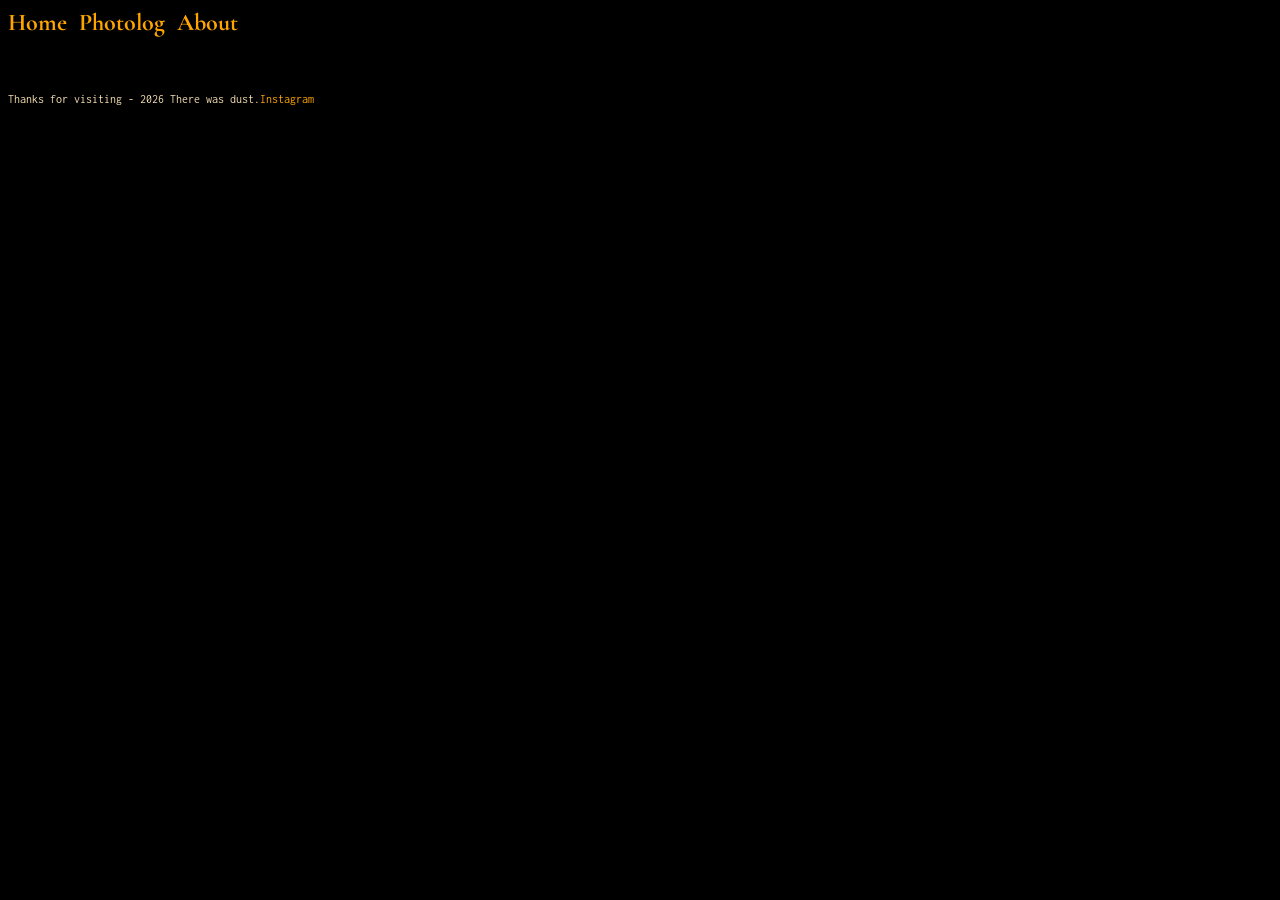
<file: index.html>
<html>
  <head>
    <meta name="viewport" content="width=device-width, initial-scale=1" />
    <link rel="stylesheet" href="/main.css" />
    <link rel="preconnect" href="https://fonts.googleapis.com" />
    <link rel="preconnect" href="https://fonts.gstatic.com" crossorigin />
    <link
      href="https://fonts.googleapis.com/css2?family=Cormorant+Garamond:ital,wght@0,300..700;1,300..700&family=Inconsolata:wght@200..900&family=Roboto+Mono:ital,wght@0,100..700;1,100..700&display=swap"
      rel="stylesheet"
    />
  </head>
  <body>
    <div class="header-section">
      <a href="/index.html">Home</a>
      <a href="photolog.html">Photolog</a>
      <a href="about.html">About</a>
      <!-- <a href="/index.html">Photo Still Gallery</a>
      <a href="/index.html">Sounds</a>
      <a href="/index.html">Programming</a> -->
    </div>

    <div class="footer-section">
      <div>Thanks for visiting - 2026 There was dust.</div>
      <a href="https://www.instagram.com/dustytokyo/"> Instagram</a>
    </div>
  </body>
</html>
</file>
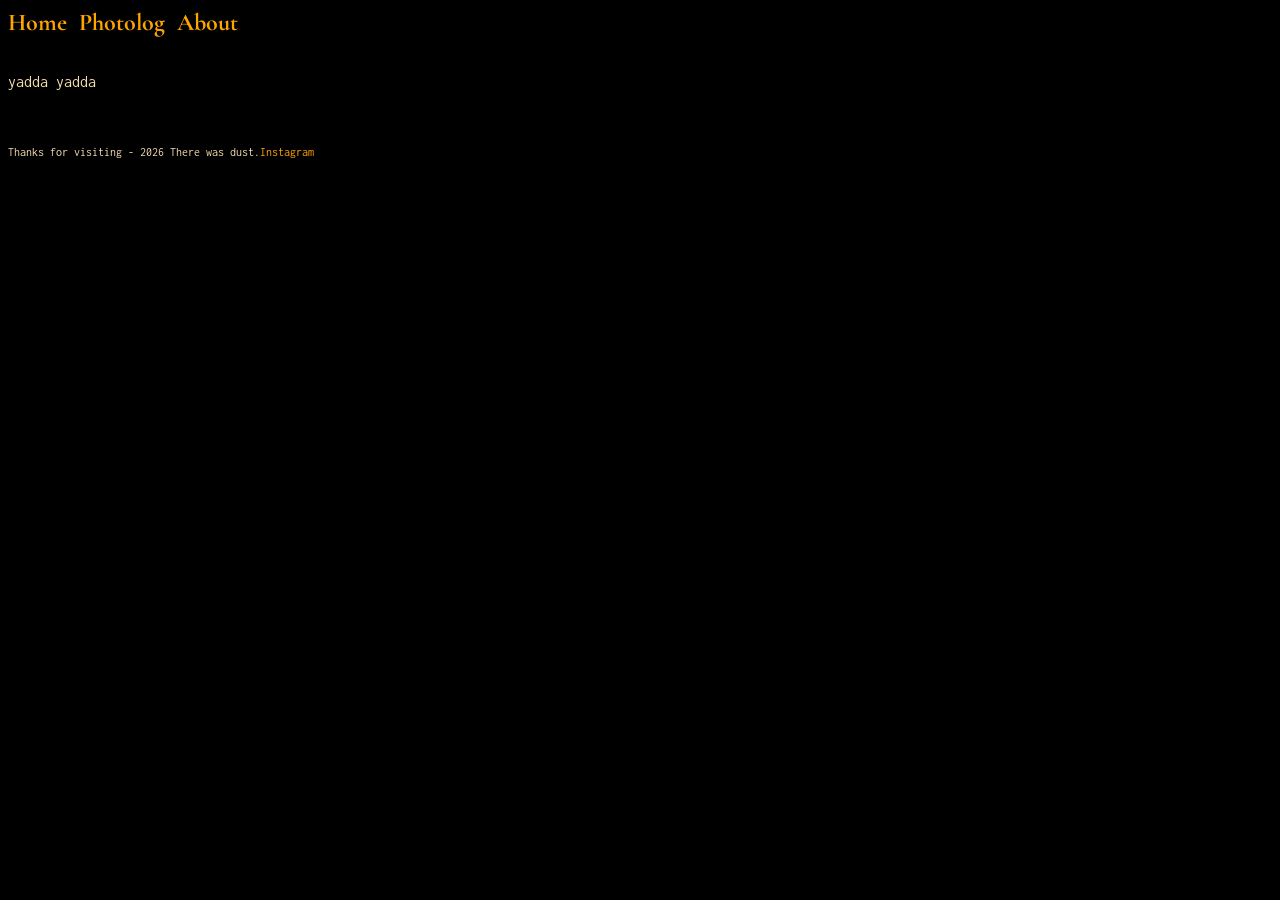
<file: about.html>
<html>
  <head>
    <meta name="viewport" content="width=device-width, initial-scale=1" />
    <link rel="stylesheet" href="/main.css" />
    <link rel="preconnect" href="https://fonts.googleapis.com" />
    <link rel="preconnect" href="https://fonts.gstatic.com" crossorigin />
    <link
      href="https://fonts.googleapis.com/css2?family=Cormorant+Garamond:ital,wght@0,300..700;1,300..700&family=Inconsolata:wght@200..900&family=Roboto+Mono:ital,wght@0,100..700;1,100..700&display=swap"
      rel="stylesheet"
    />
  </head>
  <body>
    <div class="header-section">
      <a href="/index.html">Home</a>
      <a href="photolog.html">Photolog</a>
      <a href="about.html">About</a>
    </div>
    <div class="text-content">yadda yadda</div>
    <div class="footer-section">
      <div>Thanks for visiting - 2026 There was dust.</div>
      <a href="https://www.instagram.com/dustytokyo/"> Instagram</a>
    </div>
  </body>
</html>
</file>
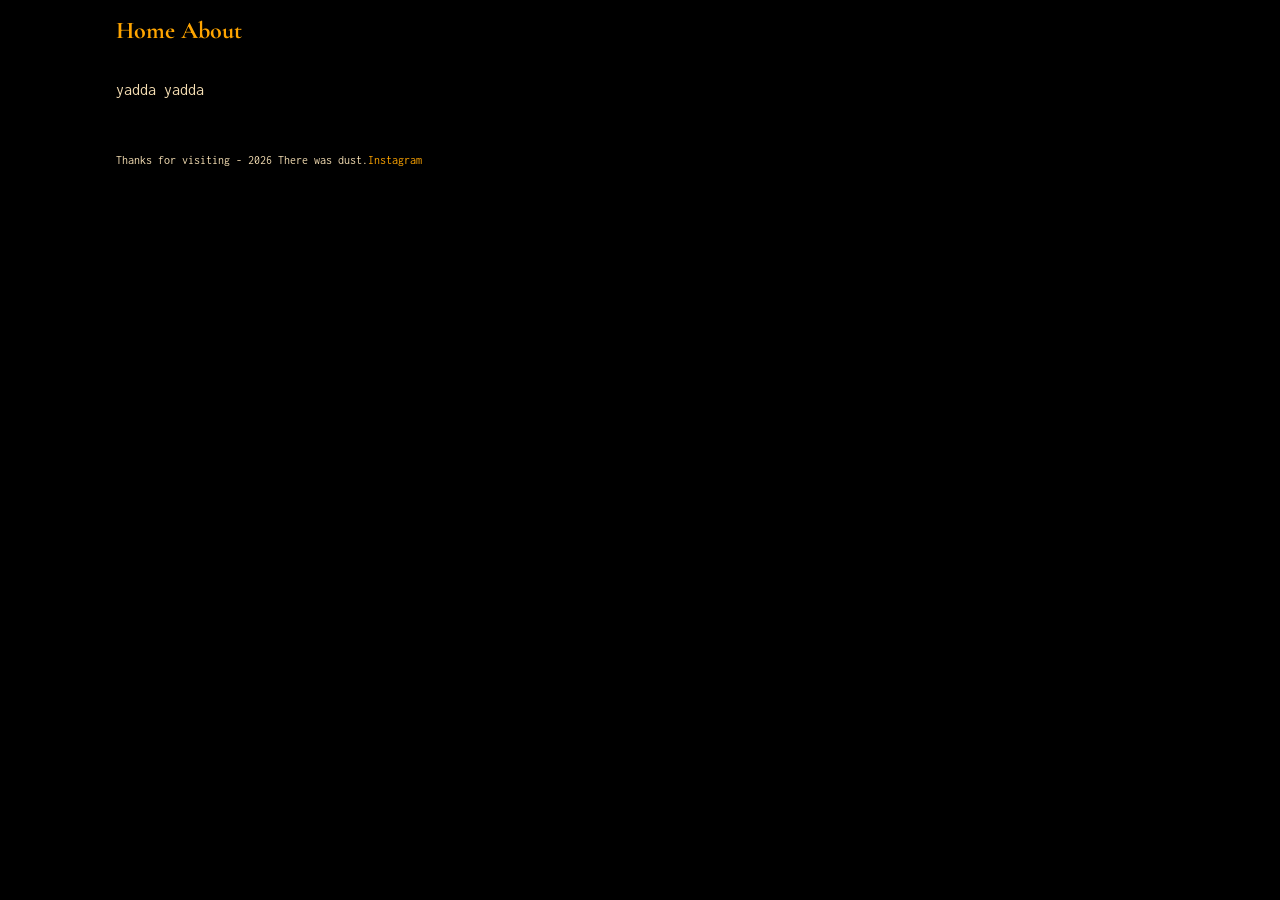
<file: src/about.html>
<html>
  <head>
    <link rel="stylesheet" href="main.css" />
    <link rel="preconnect" href="https://fonts.googleapis.com" />
    <link rel="preconnect" href="https://fonts.gstatic.com" crossorigin />
    <link
      href="https://fonts.googleapis.com/css2?family=Cormorant+Garamond:ital,wght@0,300..700;1,300..700&family=Inconsolata:wght@200..900&family=Roboto+Mono:ital,wght@0,100..700;1,100..700&display=swap"
      rel="stylesheet"
    />
  </head>
  <body>
    <div class="header-section">
      <a href="/index.html">Home</a>
      <a href="/src/about.html">About</a>
      <!-- <a href="/index.html">Photo Still Gallery</a>
      <a href="/index.html">Sounds</a>
      <a href="/index.html">Programming</a> -->
    </div>
    <div class="text-content">yadda yadda</div>
    <div class="footer-section">
      <div>Thanks for visiting - 2026 There was dust.</div>
      <a href="https://www.instagram.com/dustytokyo/"> Instagram</a>
    </div>
  </body>
</html>
</file>
<file: main.css>
*,
*::before,
*::after {
  box-sizing: border-box;
}

html {
  overflow-y: scroll;
}

body {
  margin: 0;
  background-color: rgb(0, 0, 0);
  color: wheat;
  overflow-x: hidden;
}

img {
  display: block;
  max-width: 100%;
  height: auto;
}

.container {
  margin: 0 auto;
  max-width: 1080px;
  padding: 0 16px;
}

.header-section {
  display: flex;
  flex-wrap: wrap;
  gap: 12px;
  padding: 8px;
  font-family: "Cormorant Garamond", serif;
  font-style: normal;
  font-optical-sizing: auto;
  font-size: 24px;
  font-weight: bold;
}

.footer-section {
  margin-top: 40px;
  display: flex;
  padding: 8px;
  font-size: 12px;
  color: wheat;
  font-family: "Inconsolata", monospace;
  font-optical-sizing: auto;
}

.text-content {
  margin-top: 20px;
  padding: 8px;
  font-size: 16px;
  color: wheat;
  font-family: "Inconsolata", monospace;
  font-optical-sizing: auto;
}

.image-section {
  padding: 8px;
}

.image {
  display: block;
  width: 100%;
  height: auto;
  margin: 40px auto;
}

.image-title {
  margin-top: 20px;
  font-family: "Cormorant Garamond", serif;
  font-style: normal;
  font-optical-sizing: auto;
  font-size: 16px;
  font-weight: bold;
  color: orange;
}

.camera-settings {
  padding: 8px;
  font-size: 12px;
  color: wheat;
  font-family: "Inconsolata", monospace;
  font-optical-sizing: auto;
}

a:link,
a:visited {
  color: orange;
  text-decoration: none;
}

a:hover,
a:active {
  color: wheat;
  text-decoration: none;
}
</file>
<file: src/main.css>
html {
  overflow-y: scroll;
  margin: 0 auto;
  width: 1080;
}

body {
  background-color: rgb(0, 0, 0);
  color: wheat;
}

.header-section {
  padding: 8px;
  font-family: "Cormorant Garamond", serif;
  font-style: normal;
  font-optical-sizing: auto;
  font-size: 24px;
  font-weight: bold;
}

.footer-section {
  margin-top: 40px;
  display: flex;
  padding: 8px;
  font-size: 12px;
  color: wheat;
  font-family: "Inconsolata", monospace;
  font-optical-sizing: auto;
}

.text-content {
  margin-top: 20px;
  padding: 8px;
  font-size: 16px;
  color: wheat;
  font-family: "Inconsolata", monospace;
  font-optical-sizing: auto;
}

.image-section {
  padding: 8px;
}

.image {
  align-self: center;
  margin-top: 40px;
  margin-bottom: 40px;
}

.image-title {
  margin-top: 20px;
  font-family: "Cormorant Garamond", serif;
  font-style: normal;
  font-optical-sizing: auto;
  font-size: 16px;
  font-weight: bold;
  color: orange;
}

.camera-settings {
  padding: 8px;
  font-size: 12px;
  color: wheat;
  font-family: "Inconsolata", monospace;
  font-optical-sizing: auto;
}

/* unvisited link */
a:link {
  color: orange;
  text-decoration: none;
}

/* visited link */
a:visited {
  color: orange;
  text-decoration: none;
}

/* mouse over link */
a:hover {
  color: wheat;
  text-decoration: none;
}

/* selected link */
a:active {
  color: wheat;
  text-decoration: none;
}
</file>
